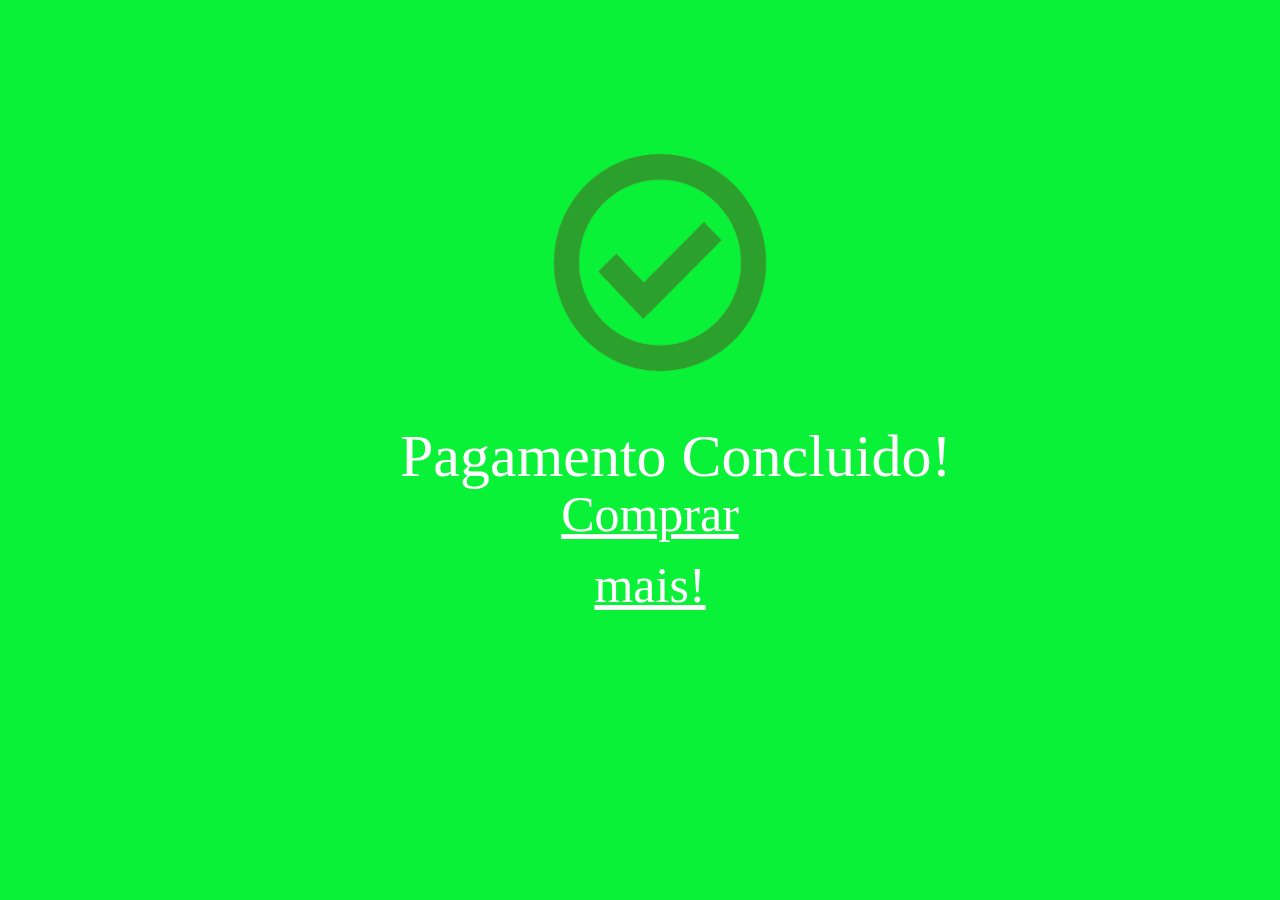
<file: gameshop/confirmacao.html>
<!DOCTYPE html>
<html lang="pt-BR">
<head>
    <meta charset="UTF-8">
    <meta http-equiv="X-UA-Compatible" content="IE=edge">
    <meta name="viewport" content="width=device-width, initial-scale=1.0">
    <link rel="stylesheet" href="confirmacao.css">
    <title>PlugGames</title>

    <style>
        body {
            background: #0af238;
        }
    </style>

</head>
<body>
    <img class="done" style="width: 220px;" src="image.png" alt="">
    <h1 class="donetxt" style="color: rgb(255, 255, 255);">Pagamento Concluido!</h1>

    <button class="botao1" ><a style="color: white;" href="jogos.html">Comprar mais!</a></button>
    
</body>
</html>
</file>
<file: gameshop/confirmacao.css>
.done{
    position: absolute;
    width: 225px;
    height: 225px;
    left: 550px;
    top: 150px;
}  

.donetxt{
    position: absolute;
    width: 786px;
    height: 333px;
    left: 400px;
    top: 250px;
    
    font-family: 'Passero One';
    font-style: normal;
    font-weight: 400;
    font-size: 60px;
    line-height: 71px;
    display: flex;
    align-items: center;
    text-align: center;
}

.botao1{
    position: absolute;
    width: 300px;
    height: 100px;
    left: 500px;
    top: 500px;

    font-family: 'Passero One';
    font-style: normal;
    font-weight: 300px;
    font-size: 50px;
    line-height: 71px;
    display: flex;
    align-items: center;
    text-align: center;

    color: green;
    border-color: transparent;
    background: transparent;
}
</file>
